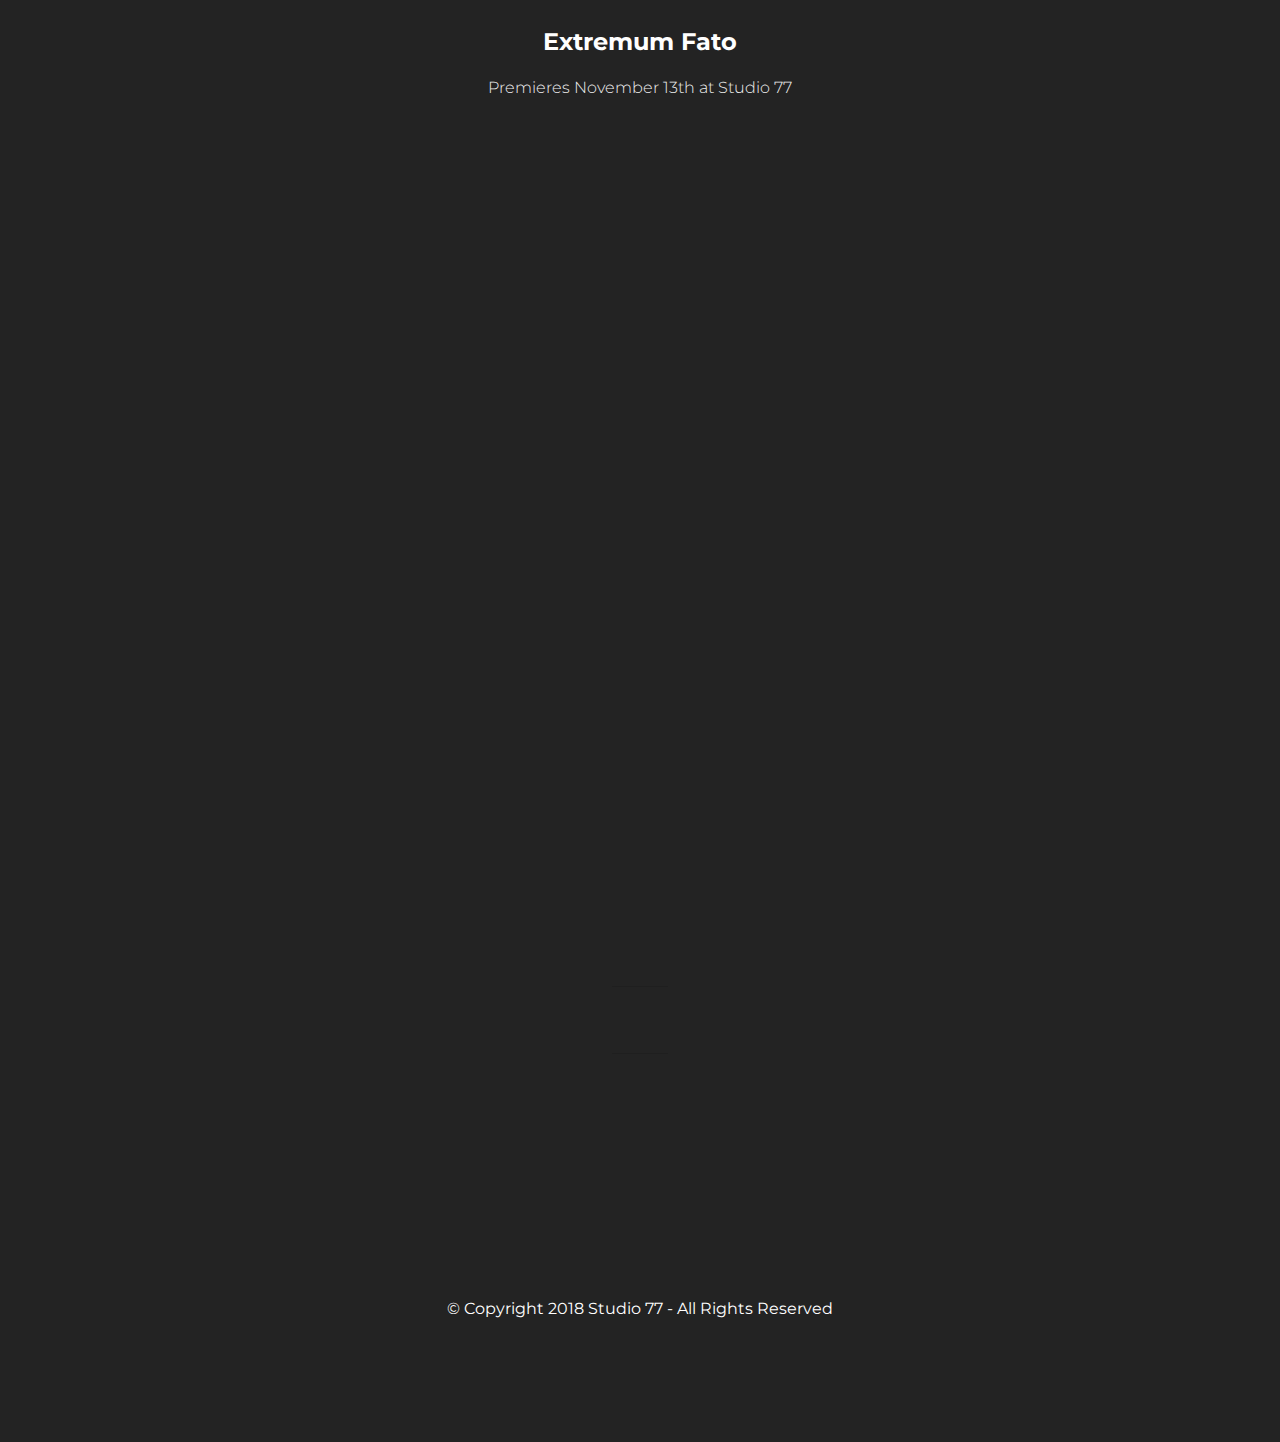
<file: index.html>
<!DOCTYPE html>
<html >
<head>
  <!-- Site made with Mobirise Website Builder v4.8.7, https://mobirise.com -->
  <meta charset="UTF-8">
  <meta http-equiv="X-UA-Compatible" content="IE=edge">
  <meta name="generator" content="Mobirise v4.8.7, mobirise.com">
  <meta name="viewport" content="width=device-width, initial-scale=1, minimum-scale=1">
  <link rel="shortcut icon" href="assets/images/s77-128x124.png" type="image/x-icon">
  <meta name="description" content="">
  <title>Extremum Fato - a film by .k. - preview</title>
  <link rel="stylesheet" href="assets/tether/tether.min.css">
  <link rel="stylesheet" href="assets/bootstrap/css/bootstrap.min.css">
  <link rel="stylesheet" href="assets/bootstrap/css/bootstrap-grid.min.css">
  <link rel="stylesheet" href="assets/bootstrap/css/bootstrap-reboot.min.css">
  <link rel="stylesheet" href="assets/theme/css/style.css">
  <link rel="stylesheet" href="assets/mobirise/css/mbr-additional.css" type="text/css">
  
  
  
</head>
<body>
  <section class="mbr-section content4 cid-r94klIFh9f" id="content4-1">

    

    <div class="container">
        <div class="media-container-row">
            <div class="title col-12 col-md-8">
                <h2 class="align-center pb-3 mbr-fonts-style display-2"><strong>Extremum Fato</strong></h2>
                <h3 class="mbr-section-subtitle align-center mbr-light mbr-fonts-style display-5">Premieres November 13th at Studio 77</h3>
                
            </div>
        </div>
    </div>
</section>

<section class="engine"><a href="https://mobirise.info/d">web maker</a></section><section class="cid-r94kc0fHoM" id="video2-0">

    
    
    <figure class="mbr-figure align-center container">
        <div class="video-block" style="width: 100%;">
            <div><iframe class="mbr-embedded-video" src="https://player.vimeo.com/video/300111207?autoplay=1&amp;loop=1" width="1280" height="720" frameborder="0" allowfullscreen></iframe></div>
        </div>
    </figure>
</section>

<section class="mbr-section article content10 cid-r94zWZcSL7" id="content10-4">
    
     

    <div class="container">
        <div class="inner-container" style="width: 50%;">
            <hr class="line" style="width: 10%;">
            <div class="section-text align-center mbr-white mbr-fonts-style display-5"></div>
            <hr class="line" style="width: 10%;">
        </div>
    </div>
</section>

<section once="" class="cid-r94yewNkSy" id="footer6-3">

    

    

    <div class="container">
        <div class="media-container-row align-center mbr-white">
            <div class="col-12">
                <p class="mbr-text mb-0 mbr-fonts-style display-7">
                    © Copyright 2018 Studio 77 - All Rights Reserved
                </p>
            </div>
        </div>
    </div>
</section>


  <script src="assets/web/assets/jquery/jquery.min.js"></script>
  <script src="assets/popper/popper.min.js"></script>
  <script src="assets/tether/tether.min.js"></script>
  <script src="assets/bootstrap/js/bootstrap.min.js"></script>
  <script src="assets/smoothscroll/smooth-scroll.js"></script>
  <script src="assets/theme/js/script.js"></script>
  
  
</body>
</html>
</file>
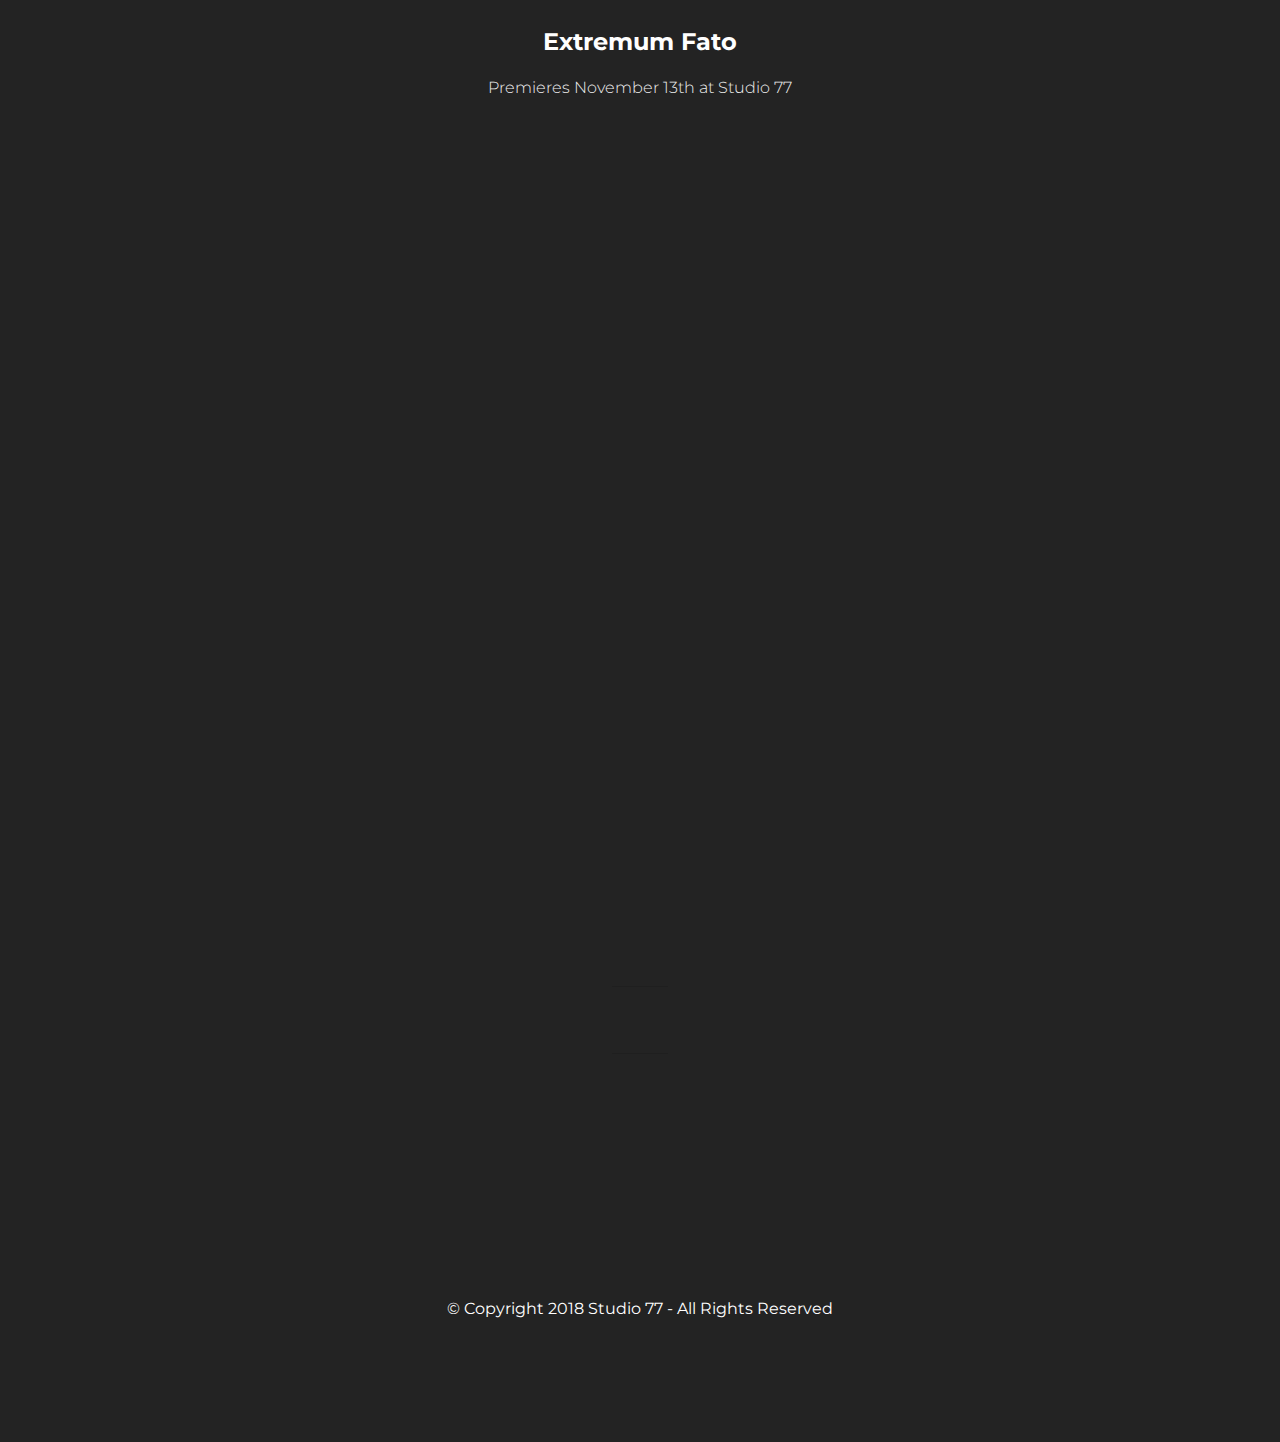
<file: extremumfato.html>
<!DOCTYPE html>
<html >
<head>
  <!-- Site made with Mobirise Website Builder v4.8.7, https://mobirise.com -->
  <meta charset="UTF-8">
  <meta http-equiv="X-UA-Compatible" content="IE=edge">
  <meta name="generator" content="Mobirise v4.8.7, mobirise.com">
  <meta name="viewport" content="width=device-width, initial-scale=1, minimum-scale=1">
  <link rel="shortcut icon" href="assets/images/s77-128x124.png" type="image/x-icon">
  <meta name="description" content="">
  <title>Extremum Fato - a film by .k. - preview</title>
  <link rel="stylesheet" href="assets/tether/tether.min.css">
  <link rel="stylesheet" href="assets/bootstrap/css/bootstrap.min.css">
  <link rel="stylesheet" href="assets/bootstrap/css/bootstrap-grid.min.css">
  <link rel="stylesheet" href="assets/bootstrap/css/bootstrap-reboot.min.css">
  <link rel="stylesheet" href="assets/theme/css/style.css">
  <link rel="stylesheet" href="assets/mobirise/css/mbr-additional.css" type="text/css">
  
  
  
</head>
<body>
  <section class="mbr-section content4 cid-r94klIFh9f" id="content4-1">

    

    <div class="container">
        <div class="media-container-row">
            <div class="title col-12 col-md-8">
                <h2 class="align-center pb-3 mbr-fonts-style display-2"><strong>Extremum Fato</strong></h2>
                <h3 class="mbr-section-subtitle align-center mbr-light mbr-fonts-style display-5">Premieres November 13th at Studio 77</h3>
                
            </div>
        </div>
    </div>
</section>

<section class="engine"><a href="https://mobirise.info/f">easy web creator</a></section><section class="cid-r94kc0fHoM" id="video2-0">

    
    
    <figure class="mbr-figure align-center container">
        <div class="video-block" style="width: 100%;">
            <div><iframe class="mbr-embedded-video" src="https://player.vimeo.com/video/300111207?autoplay=1&amp;loop=1" width="1280" height="720" frameborder="0" allowfullscreen></iframe></div>
        </div>
    </figure>
</section>

<section class="mbr-section article content10 cid-r94zWZcSL7" id="content10-4">
    
     

    <div class="container">
        <div class="inner-container" style="width: 50%;">
            <hr class="line" style="width: 10%;">
            <div class="section-text align-center mbr-white mbr-fonts-style display-5"></div>
            <hr class="line" style="width: 10%;">
        </div>
    </div>
</section>

<section once="" class="cid-r94yewNkSy" id="footer6-3">

    

    

    <div class="container">
        <div class="media-container-row align-center mbr-white">
            <div class="col-12">
                <p class="mbr-text mb-0 mbr-fonts-style display-7">
                    © Copyright 2018 Studio 77 - All Rights Reserved
                </p>
            </div>
        </div>
    </div>
</section>


  <script src="assets/web/assets/jquery/jquery.min.js"></script>
  <script src="assets/popper/popper.min.js"></script>
  <script src="assets/tether/tether.min.js"></script>
  <script src="assets/bootstrap/js/bootstrap.min.js"></script>
  <script src="assets/smoothscroll/smooth-scroll.js"></script>
  <script src="assets/theme/js/script.js"></script>
  
  
</body>
</html>
</file>
<file: assets/theme/css/style.css>
/*!
 * Mobirise v4 theme (https://mobirise.com/)
 * Copyright 2017 Mobirise
 */
section {
  background-color: #eeeeee; }

section,
.container,
.container-fluid {
  position: relative;
  word-wrap: break-word; }

a.mbr-iconfont:hover {
  text-decoration: none; }

.article .lead p, .article .lead ul, .article .lead ol, .article .lead pre, .article .lead blockquote {
  margin-bottom: 0; }

a {
  font-style: normal;
  font-weight: 400;
  cursor: pointer; }
  a, a:hover {
    text-decoration: none; }

figure {
  margin-bottom: 0; }

body {
  color: #232323; }

h1, h2, h3, h4, h5, h6,
.h1, .h2, .h3, .h4, .h5, .h6,
.display-1, .display-2, .display-3, .display-4 {
  line-height: 1;
  word-break: break-word;
  word-wrap: break-word; }

b, strong {
  font-weight: bold; }

blockquote {
  padding: 10px 0 10px 20px;
  position: relative;
  border-left: 2px solid;
  border-color: #ff3366; }

input:-webkit-autofill, input:-webkit-autofill:hover, input:-webkit-autofill:focus, input:-webkit-autofill:active {
  transition-delay: 9999s;
  transition-property: background-color, color; }

textarea[type="hidden"] {
  display: none; }

body {
  position: relative; }

section {
  background-position: 50% 50%;
  background-repeat: no-repeat;
  background-size: cover; }
  section .mbr-background-video,
  section .mbr-background-video-preview {
    position: absolute;
    bottom: 0;
    left: 0;
    right: 0;
    top: 0; }

.hidden {
  visibility: hidden; }

.mbr-z-index20 {
  z-index: 20; }

/*! Base colors */
.mbr-white {
  color: #ffffff; }

.mbr-black {
  color: #000000; }

.mbr-bg-white {
  background-color: #ffffff; }

.mbr-bg-black {
  background-color: #000000; }

/*! Text-aligns */
.align-left {
  text-align: left; }

.align-center {
  text-align: center; }

.align-right {
  text-align: right; }

@media (max-width: 767px) {
  .align-left, .align-center, .align-right, .mbr-section-btn, .mbr-section-title {
    text-align: center; } }
/*! Font-weight  */
.mbr-light {
  font-weight: 300; }

.mbr-regular {
  font-weight: 400; }

.mbr-semibold {
  font-weight: 500; }

.mbr-bold {
  font-weight: 700; }

/*! Media  */
.media-size-item {
  -webkit-flex: 1 1 auto;
  -moz-flex: 1 1 auto;
  -ms-flex: 1 1 auto;
  -o-flex: 1 1 auto;
  flex: 1 1 auto; }

.media-content {
  -webkit-flex-basis: 100%;
  flex-basis: 100%; }

.media-container-row {
  display: -ms-flexbox;
  display: -webkit-flex;
  display: flex;
  -webkit-flex-direction: row;
  -ms-flex-direction: row;
  flex-direction: row;
  -webkit-flex-wrap: wrap;
  -ms-flex-wrap: wrap;
  flex-wrap: wrap;
  -webkit-justify-content: center;
  -ms-flex-pack: center;
  justify-content: center;
  -webkit-align-content: center;
  -ms-flex-line-pack: center;
  align-content: center;
  -webkit-align-items: start;
  -ms-flex-align: start;
  align-items: start; }
  .media-container-row .media-size-item {
    width: 400px; }

.media-container-column {
  display: -ms-flexbox;
  display: -webkit-flex;
  display: flex;
  -webkit-flex-direction: column;
  -ms-flex-direction: column;
  flex-direction: column;
  -webkit-flex-wrap: wrap;
  -ms-flex-wrap: wrap;
  flex-wrap: wrap;
  -webkit-justify-content: center;
  -ms-flex-pack: center;
  justify-content: center;
  -webkit-align-content: center;
  -ms-flex-line-pack: center;
  align-content: center;
  -webkit-align-items: stretch;
  -ms-flex-align: stretch;
  align-items: stretch; }
  .media-container-column > * {
    width: 100%; }

@media (min-width: 992px) {
  .media-container-row {
    -webkit-flex-wrap: nowrap;
    -ms-flex-wrap: nowrap;
    flex-wrap: nowrap; } }
figure {
  overflow: hidden; }

figure[mbr-media-size] {
  transition: width 0.1s; }

.mbr-figure img, .mbr-figure iframe {
  display: block;
  width: 100%; }

.card {
  background-color: transparent;
  border: none; }

.card-img {
  text-align: center;
  flex-shrink: 0;
  -webkit-flex-shrink: 0; }

.media {
  max-width: 100%;
  margin: 0 auto; }

.mbr-figure {
  -ms-flex-item-align: center;
  -ms-grid-row-align: center;
  -webkit-align-self: center;
  align-self: center; }

.media-container > div {
  max-width: 100%; }

.mbr-figure img, .card-img img {
  width: 100%; }

@media (max-width: 991px) {
  .media-size-item {
    width: auto !important; }

  .media {
    width: auto; }

  .mbr-figure {
    width: 100% !important; } }
/*! Buttons */
.mbr-section-btn {
  margin-left: -.25rem;
  margin-right: -.25rem;
  font-size: 0; }

nav .mbr-section-btn {
  margin-left: 0rem;
  margin-right: 0rem; }

/*! Btn icon margin */
.btn .mbr-iconfont, .btn.btn-sm .mbr-iconfont {
  cursor: pointer;
  margin-right: 0.5rem; }

.btn.btn-md .mbr-iconfont, .btn.btn-md .mbr-iconfont {
  margin-right: 0.8rem; }

.mbr-regular {
  font-weight: 400; }

.mbr-semibold {
  font-weight: 500; }

.mbr-bold {
  font-weight: 700; }

[type="submit"] {
  -webkit-appearance: none; }

/*! Full-screen */
.mbr-fullscreen .mbr-overlay {
  min-height: 100vh; }

.mbr-fullscreen {
  display: flex;
  display: -webkit-flex;
  display: -moz-flex;
  display: -ms-flex;
  display: -o-flex;
  align-items: center;
  -webkit-align-items: center;
  min-height: 100vh;
  padding-top: 3rem;
  padding-bottom: 3rem; }

/*! Map */
.map {
  height: 25rem;
  position: relative; }
  .map iframe {
    width: 100%;
    height: 100%; }

/* Form */
.form-asterisk {
  font-family: initial;
  position: absolute;
  top: -2px;
  font-weight: normal; }

/*! Scroll to top arrow */
.mbr-arrow-up {
  bottom: 25px;
  right: 90px;
  position: fixed;
  text-align: right;
  z-index: 5000;
  color: #ffffff;
  font-size: 32px;
  transform: rotate(180deg);
  -webkit-transform: rotate(180deg); }

.mbr-arrow-up a {
  background: rgba(0, 0, 0, 0.2);
  border-radius: 3px;
  color: #fff;
  display: inline-block;
  height: 60px;
  width: 60px;
  outline-style: none !important;
  position: relative;
  text-decoration: none;
  transition: all .3s ease-in-out;
  cursor: pointer;
  text-align: center; }
  .mbr-arrow-up a:hover {
    background-color: rgba(0, 0, 0, 0.4); }
  .mbr-arrow-up a i {
    line-height: 60px; }

.mbr-arrow-up-icon {
  display: block;
  color: #fff; }

.mbr-arrow-up-icon::before {
  content: "\203a";
  display: inline-block;
  font-family: serif;
  font-size: 32px;
  line-height: 1;
  font-style: normal;
  position: relative;
  top: 6px;
  left: -4px;
  -webkit-transform: rotate(-90deg);
  transform: rotate(-90deg); }

/*! Arrow Down */
.mbr-arrow {
  position: absolute;
  bottom: 45px;
  left: 50%;
  width: 60px;
  height: 60px;
  cursor: pointer;
  background-color: rgba(80, 80, 80, 0.5);
  border-radius: 50%;
  -webkit-transform: translateX(-50%);
  transform: translateX(-50%); }
  .mbr-arrow > a {
    display: inline-block;
    text-decoration: none;
    outline-style: none;
    -webkit-animation: arrowdown 1.7s ease-in-out infinite;
    animation: arrowdown 1.7s ease-in-out infinite; }
    .mbr-arrow > a > i {
      position: absolute;
      top: -2px;
      left: 15px;
      font-size: 2rem; }

@keyframes arrowdown {
  0% {
    transform: translateY(0px);
    -webkit-transform: translateY(0px); }
  50% {
    transform: translateY(-5px);
    -webkit-transform: translateY(-5px); }
  100% {
    transform: translateY(0px);
    -webkit-transform: translateY(0px); } }
@-webkit-keyframes arrowdown {
  0% {
    transform: translateY(0px);
    -webkit-transform: translateY(0px); }
  50% {
    transform: translateY(-5px);
    -webkit-transform: translateY(-5px); }
  100% {
    transform: translateY(0px);
    -webkit-transform: translateY(0px); } }
@media (max-width: 500px) {
  .mbr-arrow-up {
    left: 50%;
    right: auto;
    transform: translateX(-50%) rotate(180deg);
    -webkit-transform: translateX(-50%) rotate(180deg); } }
/*Gradients animation*/
@keyframes gradient-animation {
  from {
    background-position: 0% 100%;
    animation-timing-function: ease-in-out; }
  to {
    background-position: 100% 0%;
    animation-timing-function: ease-in-out; } }
@-webkit-keyframes gradient-animation {
  from {
    background-position: 0% 100%;
    animation-timing-function: ease-in-out; }
  to {
    background-position: 100% 0%;
    animation-timing-function: ease-in-out; } }
.bg-gradient {
  background-size: 200% 200%;
  animation: gradient-animation 5s infinite alternate;
  -webkit-animation: gradient-animation 5s infinite alternate; }

.menu .navbar-brand {
  display: -webkit-flex; }
  .menu .navbar-brand span {
    display: flex;
    display: -webkit-flex; }
  .menu .navbar-brand .navbar-caption-wrap {
    display: -webkit-flex; }
  .menu .navbar-brand .navbar-logo img {
    display: -webkit-flex; }
@media (min-width: 768px) and (max-width: 991px) {
  .menu .navbar-toggleable-sm .navbar-nav {
    display: -webkit-box;
    display: -webkit-flex;
    display: -ms-flexbox; } }
@media (min-width: 992px) {
  .menu .navbar-nav.nav-dropdown {
    display: -webkit-flex; }
  .menu .navbar-toggleable-sm .navbar-collapse {
    display: -webkit-flex !important; } }
@media (max-width: 767px) {
  .menu .navbar-collapse {
    overflow-y: auto;
    max-height: 80vh; }
  .menu .dropdown-menu {
    max-height: 60vh;
    overflow-y: auto; } }

.navbar {
  display: -webkit-flex;
  -webkit-flex-wrap: wrap;
  -webkit-align-items: center;
  -webkit-justify-content: space-between; }

.navbar-collapse {
  -webkit-flex-basis: 100%;
  -webkit-flex-grow: 1;
  -webkit-align-items: center; }

.nav-dropdown .link {
  padding: .667em 1.667em !important;
  margin: 0 !important; }

.nav {
  display: -webkit-flex;
  -webkit-flex-wrap: wrap; }

.row {
  display: -webkit-flex;
  -webkit-flex-wrap: wrap; }

.justify-content-center {
  -webkit-justify-content: center; }

.form-inline {
  display: -webkit-flex;
  -webkit-flex-flow: row wrap;
  -webkit-align-items: center; }

.card-wrapper {
  flex: 1;
  -webkit-flex: 1; }

.carousel-control {
  z-index: 10;
  display: -webkit-flex;
  -webkit-align-items: center;
  -webkit-justify-content: center; }

.carousel-controls {
  display: -webkit-flex; }

.media {
  display: -webkit-flex; }

/*# sourceMappingURL=style.css.map */
.engine {
	position: absolute;
	text-indent: -2400px;
	text-align: center;
	padding: 0;
	top: 0;
	left: -2400px;
}
</file>
<file: assets/mobirise/css/mbr-additional.css>
@import url(https://fonts.googleapis.com/css?family=Rubik:300,300i,400,400i,500,500i,700,700i,900,900i);
@import url(https://fonts.googleapis.com/css?family=Montserrat:100,100i,200,200i,300,300i,400,400i,500,500i,600,600i,700,700i,800,800i,900,900i);





body {
  font-style: normal;
  line-height: 1.5;
}
.mbr-section-title {
  font-style: normal;
  line-height: 1.2;
}
.mbr-section-subtitle {
  line-height: 1.3;
}
.mbr-text {
  font-style: normal;
  line-height: 1.6;
}
.display-1 {
  font-family: 'Rubik', sans-serif;
  font-size: 4.25rem;
}
.display-1 > .mbr-iconfont {
  font-size: 6.8rem;
}
.display-2 {
  font-family: 'Montserrat', sans-serif;
  font-size: 1.5rem;
}
.display-2 > .mbr-iconfont {
  font-size: 2.4rem;
}
.display-4 {
  font-family: 'Rubik', sans-serif;
  font-size: 1rem;
}
.display-4 > .mbr-iconfont {
  font-size: 1.6rem;
}
.display-5 {
  font-family: 'Montserrat', sans-serif;
  font-size: 1rem;
}
.display-5 > .mbr-iconfont {
  font-size: 1.6rem;
}
.display-7 {
  font-family: 'Montserrat', sans-serif;
  font-size: 1rem;
}
.display-7 > .mbr-iconfont {
  font-size: 1.6rem;
}
/* ---- Fluid typography for mobile devices ---- */
/* 1.4 - font scale ratio ( bootstrap == 1.42857 ) */
/* 100vw - current viewport width */
/* (48 - 20)  48 == 48rem == 768px, 20 == 20rem == 320px(minimal supported viewport) */
/* 0.65 - min scale variable, may vary */
@media (max-width: 768px) {
  .display-1 {
    font-size: 3.4rem;
    font-size: calc( 2.1374999999999997rem + (4.25 - 2.1374999999999997) * ((100vw - 20rem) / (48 - 20)));
    line-height: calc( 1.4 * (2.1374999999999997rem + (4.25 - 2.1374999999999997) * ((100vw - 20rem) / (48 - 20))));
  }
  .display-2 {
    font-size: 1.2rem;
    font-size: calc( 1.175rem + (1.5 - 1.175) * ((100vw - 20rem) / (48 - 20)));
    line-height: calc( 1.4 * (1.175rem + (1.5 - 1.175) * ((100vw - 20rem) / (48 - 20))));
  }
  .display-4 {
    font-size: 0.8rem;
    font-size: calc( 1rem + (1 - 1) * ((100vw - 20rem) / (48 - 20)));
    line-height: calc( 1.4 * (1rem + (1 - 1) * ((100vw - 20rem) / (48 - 20))));
  }
  .display-5 {
    font-size: 0.8rem;
    font-size: calc( 1rem + (1 - 1) * ((100vw - 20rem) / (48 - 20)));
    line-height: calc( 1.4 * (1rem + (1 - 1) * ((100vw - 20rem) / (48 - 20))));
  }
}
/* Buttons */
.btn {
  font-weight: 500;
  border-width: 2px;
  font-style: normal;
  letter-spacing: 1px;
  margin: .4rem .8rem;
  white-space: normal;
  -webkit-transition: all 0.3s ease-in-out;
  -moz-transition: all 0.3s ease-in-out;
  transition: all 0.3s ease-in-out;
  display: inline-flex;
  align-items: center;
  justify-content: center;
  word-break: break-word;
  -webkit-align-items: center;
  -webkit-justify-content: center;
  display: -webkit-inline-flex;
  padding: 1rem 3rem;
  border-radius: 3px;
}
.btn-sm {
  font-weight: 500;
  letter-spacing: 1px;
  -webkit-transition: all 0.3s ease-in-out;
  -moz-transition: all 0.3s ease-in-out;
  transition: all 0.3s ease-in-out;
  padding: 0.6rem 1.5rem;
  border-radius: 3px;
}
.btn-md {
  font-weight: 500;
  letter-spacing: 1px;
  margin: .4rem .8rem !important;
  -webkit-transition: all 0.3s ease-in-out;
  -moz-transition: all 0.3s ease-in-out;
  transition: all 0.3s ease-in-out;
  padding: 1rem 3rem;
  border-radius: 3px;
}
.btn-lg {
  font-weight: 500;
  letter-spacing: 1px;
  margin: .4rem .8rem !important;
  -webkit-transition: all 0.3s ease-in-out;
  -moz-transition: all 0.3s ease-in-out;
  transition: all 0.3s ease-in-out;
  padding: 1.2rem 3.2rem;
  border-radius: 3px;
}
.bg-primary {
  background-color: #149dcc !important;
}
.bg-success {
  background-color: #f7ed4a !important;
}
.bg-info {
  background-color: #82786e !important;
}
.bg-warning {
  background-color: #879a9f !important;
}
.bg-danger {
  background-color: #b1a374 !important;
}
.btn-primary,
.btn-primary:active {
  background-color: #149dcc !important;
  border-color: #149dcc !important;
  color: #ffffff !important;
}
.btn-primary:hover,
.btn-primary:focus,
.btn-primary.focus,
.btn-primary.active {
  color: #ffffff !important;
  background-color: #0d6786 !important;
  border-color: #0d6786 !important;
}
.btn-primary.disabled,
.btn-primary:disabled {
  color: #ffffff !important;
  background-color: #0d6786 !important;
  border-color: #0d6786 !important;
}
.btn-secondary,
.btn-secondary:active {
  background-color: #ff3366 !important;
  border-color: #ff3366 !important;
  color: #ffffff !important;
}
.btn-secondary:hover,
.btn-secondary:focus,
.btn-secondary.focus,
.btn-secondary.active {
  color: #ffffff !important;
  background-color: #e50039 !important;
  border-color: #e50039 !important;
}
.btn-secondary.disabled,
.btn-secondary:disabled {
  color: #ffffff !important;
  background-color: #e50039 !important;
  border-color: #e50039 !important;
}
.btn-info,
.btn-info:active {
  background-color: #82786e !important;
  border-color: #82786e !important;
  color: #ffffff !important;
}
.btn-info:hover,
.btn-info:focus,
.btn-info.focus,
.btn-info.active {
  color: #ffffff !important;
  background-color: #59524b !important;
  border-color: #59524b !important;
}
.btn-info.disabled,
.btn-info:disabled {
  color: #ffffff !important;
  background-color: #59524b !important;
  border-color: #59524b !important;
}
.btn-success,
.btn-success:active {
  background-color: #f7ed4a !important;
  border-color: #f7ed4a !important;
  color: #3f3c03 !important;
}
.btn-success:hover,
.btn-success:focus,
.btn-success.focus,
.btn-success.active {
  color: #3f3c03 !important;
  background-color: #eadd0a !important;
  border-color: #eadd0a !important;
}
.btn-success.disabled,
.btn-success:disabled {
  color: #3f3c03 !important;
  background-color: #eadd0a !important;
  border-color: #eadd0a !important;
}
.btn-warning,
.btn-warning:active {
  background-color: #879a9f !important;
  border-color: #879a9f !important;
  color: #ffffff !important;
}
.btn-warning:hover,
.btn-warning:focus,
.btn-warning.focus,
.btn-warning.active {
  color: #ffffff !important;
  background-color: #617479 !important;
  border-color: #617479 !important;
}
.btn-warning.disabled,
.btn-warning:disabled {
  color: #ffffff !important;
  background-color: #617479 !important;
  border-color: #617479 !important;
}
.btn-danger,
.btn-danger:active {
  background-color: #b1a374 !important;
  border-color: #b1a374 !important;
  color: #ffffff !important;
}
.btn-danger:hover,
.btn-danger:focus,
.btn-danger.focus,
.btn-danger.active {
  color: #ffffff !important;
  background-color: #8b7d4e !important;
  border-color: #8b7d4e !important;
}
.btn-danger.disabled,
.btn-danger:disabled {
  color: #ffffff !important;
  background-color: #8b7d4e !important;
  border-color: #8b7d4e !important;
}
.btn-white {
  color: #333333 !important;
}
.btn-white,
.btn-white:active {
  background-color: #ffffff !important;
  border-color: #ffffff !important;
  color: #808080 !important;
}
.btn-white:hover,
.btn-white:focus,
.btn-white.focus,
.btn-white.active {
  color: #808080 !important;
  background-color: #d9d9d9 !important;
  border-color: #d9d9d9 !important;
}
.btn-white.disabled,
.btn-white:disabled {
  color: #808080 !important;
  background-color: #d9d9d9 !important;
  border-color: #d9d9d9 !important;
}
.btn-black,
.btn-black:active {
  background-color: #333333 !important;
  border-color: #333333 !important;
  color: #ffffff !important;
}
.btn-black:hover,
.btn-black:focus,
.btn-black.focus,
.btn-black.active {
  color: #ffffff !important;
  background-color: #0d0d0d !important;
  border-color: #0d0d0d !important;
}
.btn-black.disabled,
.btn-black:disabled {
  color: #ffffff !important;
  background-color: #0d0d0d !important;
  border-color: #0d0d0d !important;
}
.btn-primary-outline,
.btn-primary-outline:active {
  background: none;
  border-color: #0b566f;
  color: #0b566f;
}
.btn-primary-outline:hover,
.btn-primary-outline:focus,
.btn-primary-outline.focus,
.btn-primary-outline.active {
  color: #ffffff;
  background-color: #149dcc;
  border-color: #149dcc;
}
.btn-primary-outline.disabled,
.btn-primary-outline:disabled {
  color: #ffffff !important;
  background-color: #149dcc !important;
  border-color: #149dcc !important;
}
.btn-secondary-outline,
.btn-secondary-outline:active {
  background: none;
  border-color: #cc0033;
  color: #cc0033;
}
.btn-secondary-outline:hover,
.btn-secondary-outline:focus,
.btn-secondary-outline.focus,
.btn-secondary-outline.active {
  color: #ffffff;
  background-color: #ff3366;
  border-color: #ff3366;
}
.btn-secondary-outline.disabled,
.btn-secondary-outline:disabled {
  color: #ffffff !important;
  background-color: #ff3366 !important;
  border-color: #ff3366 !important;
}
.btn-info-outline,
.btn-info-outline:active {
  background: none;
  border-color: #4b453f;
  color: #4b453f;
}
.btn-info-outline:hover,
.btn-info-outline:focus,
.btn-info-outline.focus,
.btn-info-outline.active {
  color: #ffffff;
  background-color: #82786e;
  border-color: #82786e;
}
.btn-info-outline.disabled,
.btn-info-outline:disabled {
  color: #ffffff !important;
  background-color: #82786e !important;
  border-color: #82786e !important;
}
.btn-success-outline,
.btn-success-outline:active {
  background: none;
  border-color: #d2c609;
  color: #d2c609;
}
.btn-success-outline:hover,
.btn-success-outline:focus,
.btn-success-outline.focus,
.btn-success-outline.active {
  color: #3f3c03;
  background-color: #f7ed4a;
  border-color: #f7ed4a;
}
.btn-success-outline.disabled,
.btn-success-outline:disabled {
  color: #3f3c03 !important;
  background-color: #f7ed4a !important;
  border-color: #f7ed4a !important;
}
.btn-warning-outline,
.btn-warning-outline:active {
  background: none;
  border-color: #55666b;
  color: #55666b;
}
.btn-warning-outline:hover,
.btn-warning-outline:focus,
.btn-warning-outline.focus,
.btn-warning-outline.active {
  color: #ffffff;
  background-color: #879a9f;
  border-color: #879a9f;
}
.btn-warning-outline.disabled,
.btn-warning-outline:disabled {
  color: #ffffff !important;
  background-color: #879a9f !important;
  border-color: #879a9f !important;
}
.btn-danger-outline,
.btn-danger-outline:active {
  background: none;
  border-color: #7a6e45;
  color: #7a6e45;
}
.btn-danger-outline:hover,
.btn-danger-outline:focus,
.btn-danger-outline.focus,
.btn-danger-outline.active {
  color: #ffffff;
  background-color: #b1a374;
  border-color: #b1a374;
}
.btn-danger-outline.disabled,
.btn-danger-outline:disabled {
  color: #ffffff !important;
  background-color: #b1a374 !important;
  border-color: #b1a374 !important;
}
.btn-black-outline,
.btn-black-outline:active {
  background: none;
  border-color: #000000;
  color: #000000;
}
.btn-black-outline:hover,
.btn-black-outline:focus,
.btn-black-outline.focus,
.btn-black-outline.active {
  color: #ffffff;
  background-color: #333333;
  border-color: #333333;
}
.btn-black-outline.disabled,
.btn-black-outline:disabled {
  color: #ffffff !important;
  background-color: #333333 !important;
  border-color: #333333 !important;
}
.btn-white-outline,
.btn-white-outline:active,
.btn-white-outline.active {
  background: none;
  border-color: #ffffff;
  color: #ffffff;
}
.btn-white-outline:hover,
.btn-white-outline:focus,
.btn-white-outline.focus {
  color: #333333;
  background-color: #ffffff;
  border-color: #ffffff;
}
.text-primary {
  color: #149dcc !important;
}
.text-secondary {
  color: #ff3366 !important;
}
.text-success {
  color: #f7ed4a !important;
}
.text-info {
  color: #82786e !important;
}
.text-warning {
  color: #879a9f !important;
}
.text-danger {
  color: #b1a374 !important;
}
.text-white {
  color: #ffffff !important;
}
.text-black {
  color: #000000 !important;
}
a.text-primary:hover,
a.text-primary:focus {
  color: #0b566f !important;
}
a.text-secondary:hover,
a.text-secondary:focus {
  color: #cc0033 !important;
}
a.text-success:hover,
a.text-success:focus {
  color: #d2c609 !important;
}
a.text-info:hover,
a.text-info:focus {
  color: #4b453f !important;
}
a.text-warning:hover,
a.text-warning:focus {
  color: #55666b !important;
}
a.text-danger:hover,
a.text-danger:focus {
  color: #7a6e45 !important;
}
a.text-white:hover,
a.text-white:focus {
  color: #b3b3b3 !important;
}
a.text-black:hover,
a.text-black:focus {
  color: #4d4d4d !important;
}
.alert-success {
  background-color: #70c770;
}
.alert-info {
  background-color: #82786e;
}
.alert-warning {
  background-color: #879a9f;
}
.alert-danger {
  background-color: #b1a374;
}
.mbr-section-btn a.btn:not(.btn-form) {
  border-radius: 100px;
}
.mbr-section-btn a.btn:not(.btn-form):hover,
.mbr-section-btn a.btn:not(.btn-form):focus {
  box-shadow: none !important;
}
.mbr-section-btn a.btn:not(.btn-form):hover,
.mbr-section-btn a.btn:not(.btn-form):focus {
  box-shadow: 0 10px 40px 0 rgba(0, 0, 0, 0.2) !important;
  -webkit-box-shadow: 0 10px 40px 0 rgba(0, 0, 0, 0.2) !important;
}
.mbr-gallery-filter li a {
  border-radius: 100px !important;
}
.mbr-gallery-filter li.active .btn {
  background-color: #149dcc;
  border-color: #149dcc;
  color: #ffffff;
}
.mbr-gallery-filter li.active .btn:focus {
  box-shadow: none;
}
.nav-tabs .nav-link {
  border-radius: 100px !important;
}
.btn-form {
  border-radius: 0;
}
.btn-form:hover {
  cursor: pointer;
}
a,
a:hover {
  color: #149dcc;
}
.mbr-plan-header.bg-primary .mbr-plan-subtitle,
.mbr-plan-header.bg-primary .mbr-plan-price-desc {
  color: #b4e6f8;
}
.mbr-plan-header.bg-success .mbr-plan-subtitle,
.mbr-plan-header.bg-success .mbr-plan-price-desc {
  color: #ffffff;
}
.mbr-plan-header.bg-info .mbr-plan-subtitle,
.mbr-plan-header.bg-info .mbr-plan-price-desc {
  color: #beb8b2;
}
.mbr-plan-header.bg-warning .mbr-plan-subtitle,
.mbr-plan-header.bg-warning .mbr-plan-price-desc {
  color: #ced6d8;
}
.mbr-plan-header.bg-danger .mbr-plan-subtitle,
.mbr-plan-header.bg-danger .mbr-plan-price-desc {
  color: #dfd9c6;
}
/* Scroll to top button*/
.scrollToTop_wraper {
  display: none;
}
#scrollToTop a i:before {
  content: '';
  position: absolute;
  height: 40%;
  top: 25%;
  background: #fff;
  width: 2px;
  left: calc(50% - 1px);
}
#scrollToTop a i:after {
  content: '';
  position: absolute;
  display: block;
  border-top: 2px solid #fff;
  border-right: 2px solid #fff;
  width: 40%;
  height: 40%;
  left: 30%;
  bottom: 30%;
  transform: rotate(135deg);
  -webkit-transform: rotate(135deg);
}
/* Others*/
.note-check a[data-value=Rubik] {
  font-style: normal;
}
.mbr-arrow a {
  color: #ffffff;
}
@media (max-width: 767px) {
  .mbr-arrow {
    display: none;
  }
}
.form-control-label {
  position: relative;
  cursor: pointer;
  margin-bottom: .357em;
  padding: 0;
}
.alert {
  color: #ffffff;
  border-radius: 0;
  border: 0;
  font-size: .875rem;
  line-height: 1.5;
  margin-bottom: 1.875rem;
  padding: 1.25rem;
  position: relative;
}
.alert.alert-form::after {
  background-color: inherit;
  bottom: -7px;
  content: "";
  display: block;
  height: 14px;
  left: 50%;
  margin-left: -7px;
  position: absolute;
  transform: rotate(45deg);
  width: 14px;
  -webkit-transform: rotate(45deg);
}
.form-control {
  background-color: #f5f5f5;
  box-shadow: none;
  color: #565656;
  font-family: 'Montserrat', sans-serif;
  font-size: 1rem;
  line-height: 1.43;
  min-height: 3.5em;
  padding: 1.07em .5em;
}
.form-control > .mbr-iconfont {
  font-size: 1.6rem;
}
.form-control,
.form-control:focus {
  border: 1px solid #e8e8e8;
}
.form-active .form-control:invalid {
  border-color: red;
}
.mbr-overlay {
  background-color: #000;
  bottom: 0;
  left: 0;
  opacity: .5;
  position: absolute;
  right: 0;
  top: 0;
  z-index: 0;
}
blockquote {
  font-style: italic;
  padding: 10px 0 10px 20px;
  font-size: 1.09rem;
  position: relative;
  border-color: #149dcc;
  border-width: 3px;
}
ul,
ol,
pre,
blockquote {
  margin-bottom: 2.3125rem;
}
pre {
  background: #f4f4f4;
  padding: 10px 24px;
  white-space: pre-wrap;
}
.inactive {
  -webkit-user-select: none;
  -moz-user-select: none;
  -ms-user-select: none;
  user-select: none;
  pointer-events: none;
  -webkit-user-drag: none;
  user-drag: none;
}
.mbr-section__comments .row {
  justify-content: center;
  -webkit-justify-content: center;
}
/* Forms */
.mbr-form .btn {
  margin: .4rem 0;
}
.mbr-form .input-group-btn a.btn {
  border-radius: 100px !important;
}
.mbr-form .input-group-btn a.btn:hover {
  box-shadow: 0 10px 40px 0 rgba(0, 0, 0, 0.2);
}
.mbr-form .input-group-btn button[type="submit"] {
  border-radius: 100px !important;
  padding: 1rem 3rem;
}
.mbr-form .input-group-btn button[type="submit"]:hover {
  box-shadow: 0 10px 40px 0 rgba(0, 0, 0, 0.2);
}
.form2 .form-control {
  border-top-left-radius: 100px;
  border-bottom-left-radius: 100px;
}
.form2 .input-group-btn a.btn {
  border-top-left-radius: 0 !important;
  border-bottom-left-radius: 0 !important;
}
.form2 .input-group-btn button[type="submit"] {
  border-top-left-radius: 0 !important;
  border-bottom-left-radius: 0 !important;
}
.form3 input[type="email"] {
  border-radius: 100px !important;
}
@media (max-width: 349px) {
  .form2 input[type="email"] {
    border-radius: 100px !important;
  }
  .form2 .input-group-btn a.btn {
    border-radius: 100px !important;
  }
  .form2 .input-group-btn button[type="submit"] {
    border-radius: 100px !important;
  }
}
@media (max-width: 767px) {
  .btn {
    font-size: .75rem !important;
  }
  .btn .mbr-iconfont {
    font-size: 1rem !important;
  }
}
/* Social block */
.btn-social {
  font-size: 20px;
  border-radius: 50%;
  padding: 0;
  width: 44px;
  height: 44px;
  line-height: 44px;
  text-align: center;
  position: relative;
  border: 2px solid #c0a375;
  border-color: #149dcc;
  color: #232323;
  cursor: pointer;
}
.btn-social i {
  top: 0;
  line-height: 44px;
  width: 44px;
}
.btn-social:hover {
  color: #fff;
  background: #149dcc;
}
.btn-social + .btn {
  margin-left: .1rem;
}
/* Footer */
.mbr-footer-content li::before,
.mbr-footer .mbr-contacts li::before {
  background: #149dcc;
}
.mbr-footer-content li a:hover,
.mbr-footer .mbr-contacts li a:hover {
  color: #149dcc;
}
.footer3 input[type="email"],
.footer4 input[type="email"] {
  border-radius: 100px !important;
}
.footer3 .input-group-btn a.btn,
.footer4 .input-group-btn a.btn {
  border-radius: 100px !important;
}
.footer3 .input-group-btn button[type="submit"],
.footer4 .input-group-btn button[type="submit"] {
  border-radius: 100px !important;
}
/* Headers*/
.header13 .form-inline input[type="email"],
.header14 .form-inline input[type="email"] {
  border-radius: 100px;
}
.header13 .form-inline input[type="text"],
.header14 .form-inline input[type="text"] {
  border-radius: 100px;
}
.header13 .form-inline input[type="tel"],
.header14 .form-inline input[type="tel"] {
  border-radius: 100px;
}
.header13 .form-inline a.btn,
.header14 .form-inline a.btn {
  border-radius: 100px;
}
.header13 .form-inline button,
.header14 .form-inline button {
  border-radius: 100px !important;
}
.offset-1 {
  margin-left: 8.33333%;
}
.offset-2 {
  margin-left: 16.66667%;
}
.offset-3 {
  margin-left: 25%;
}
.offset-4 {
  margin-left: 33.33333%;
}
.offset-5 {
  margin-left: 41.66667%;
}
.offset-6 {
  margin-left: 50%;
}
.offset-7 {
  margin-left: 58.33333%;
}
.offset-8 {
  margin-left: 66.66667%;
}
.offset-9 {
  margin-left: 75%;
}
.offset-10 {
  margin-left: 83.33333%;
}
.offset-11 {
  margin-left: 91.66667%;
}
@media (min-width: 576px) {
  .offset-sm-0 {
    margin-left: 0%;
  }
  .offset-sm-1 {
    margin-left: 8.33333%;
  }
  .offset-sm-2 {
    margin-left: 16.66667%;
  }
  .offset-sm-3 {
    margin-left: 25%;
  }
  .offset-sm-4 {
    margin-left: 33.33333%;
  }
  .offset-sm-5 {
    margin-left: 41.66667%;
  }
  .offset-sm-6 {
    margin-left: 50%;
  }
  .offset-sm-7 {
    margin-left: 58.33333%;
  }
  .offset-sm-8 {
    margin-left: 66.66667%;
  }
  .offset-sm-9 {
    margin-left: 75%;
  }
  .offset-sm-10 {
    margin-left: 83.33333%;
  }
  .offset-sm-11 {
    margin-left: 91.66667%;
  }
}
@media (min-width: 768px) {
  .offset-md-0 {
    margin-left: 0%;
  }
  .offset-md-1 {
    margin-left: 8.33333%;
  }
  .offset-md-2 {
    margin-left: 16.66667%;
  }
  .offset-md-3 {
    margin-left: 25%;
  }
  .offset-md-4 {
    margin-left: 33.33333%;
  }
  .offset-md-5 {
    margin-left: 41.66667%;
  }
  .offset-md-6 {
    margin-left: 50%;
  }
  .offset-md-7 {
    margin-left: 58.33333%;
  }
  .offset-md-8 {
    margin-left: 66.66667%;
  }
  .offset-md-9 {
    margin-left: 75%;
  }
  .offset-md-10 {
    margin-left: 83.33333%;
  }
  .offset-md-11 {
    margin-left: 91.66667%;
  }
}
@media (min-width: 992px) {
  .offset-lg-0 {
    margin-left: 0%;
  }
  .offset-lg-1 {
    margin-left: 8.33333%;
  }
  .offset-lg-2 {
    margin-left: 16.66667%;
  }
  .offset-lg-3 {
    margin-left: 25%;
  }
  .offset-lg-4 {
    margin-left: 33.33333%;
  }
  .offset-lg-5 {
    margin-left: 41.66667%;
  }
  .offset-lg-6 {
    margin-left: 50%;
  }
  .offset-lg-7 {
    margin-left: 58.33333%;
  }
  .offset-lg-8 {
    margin-left: 66.66667%;
  }
  .offset-lg-9 {
    margin-left: 75%;
  }
  .offset-lg-10 {
    margin-left: 83.33333%;
  }
  .offset-lg-11 {
    margin-left: 91.66667%;
  }
}
@media (min-width: 1200px) {
  .offset-xl-0 {
    margin-left: 0%;
  }
  .offset-xl-1 {
    margin-left: 8.33333%;
  }
  .offset-xl-2 {
    margin-left: 16.66667%;
  }
  .offset-xl-3 {
    margin-left: 25%;
  }
  .offset-xl-4 {
    margin-left: 33.33333%;
  }
  .offset-xl-5 {
    margin-left: 41.66667%;
  }
  .offset-xl-6 {
    margin-left: 50%;
  }
  .offset-xl-7 {
    margin-left: 58.33333%;
  }
  .offset-xl-8 {
    margin-left: 66.66667%;
  }
  .offset-xl-9 {
    margin-left: 75%;
  }
  .offset-xl-10 {
    margin-left: 83.33333%;
  }
  .offset-xl-11 {
    margin-left: 91.66667%;
  }
}
.navbar-toggler {
  -webkit-align-self: flex-start;
  -ms-flex-item-align: start;
  align-self: flex-start;
  padding: 0.25rem 0.75rem;
  font-size: 1.25rem;
  line-height: 1;
  background: transparent;
  border: 1px solid transparent;
  -webkit-border-radius: 0.25rem;
  border-radius: 0.25rem;
}
.navbar-toggler:focus,
.navbar-toggler:hover {
  text-decoration: none;
}
.navbar-toggler-icon {
  display: inline-block;
  width: 1.5em;
  height: 1.5em;
  vertical-align: middle;
  content: "";
  background: no-repeat center center;
  -webkit-background-size: 100% 100%;
  -o-background-size: 100% 100%;
  background-size: 100% 100%;
}
.navbar-toggler-left {
  position: absolute;
  left: 1rem;
}
.navbar-toggler-right {
  position: absolute;
  right: 1rem;
}
@media (max-width: 575px) {
  .navbar-toggleable .navbar-nav .dropdown-menu {
    position: static;
    float: none;
  }
  .navbar-toggleable > .container {
    padding-right: 0;
    padding-left: 0;
  }
}
@media (min-width: 576px) {
  .navbar-toggleable {
    -webkit-box-orient: horizontal;
    -webkit-box-direction: normal;
    -webkit-flex-direction: row;
    -ms-flex-direction: row;
    flex-direction: row;
    -webkit-flex-wrap: nowrap;
    -ms-flex-wrap: nowrap;
    flex-wrap: nowrap;
    -webkit-box-align: center;
    -webkit-align-items: center;
    -ms-flex-align: center;
    align-items: center;
  }
  .navbar-toggleable .navbar-nav {
    -webkit-box-orient: horizontal;
    -webkit-box-direction: normal;
    -webkit-flex-direction: row;
    -ms-flex-direction: row;
    flex-direction: row;
  }
  .navbar-toggleable .navbar-nav .nav-link {
    padding-right: .5rem;
    padding-left: .5rem;
  }
  .navbar-toggleable > .container {
    display: -webkit-box;
    display: -webkit-flex;
    display: -ms-flexbox;
    display: flex;
    -webkit-flex-wrap: nowrap;
    -ms-flex-wrap: nowrap;
    flex-wrap: nowrap;
    -webkit-box-align: center;
    -webkit-align-items: center;
    -ms-flex-align: center;
    align-items: center;
  }
  .navbar-toggleable .navbar-collapse {
    display: -webkit-box !important;
    display: -webkit-flex !important;
    display: -ms-flexbox !important;
    display: flex !important;
    width: 100%;
  }
  .navbar-toggleable .navbar-toggler {
    display: none;
  }
}
@media (max-width: 767px) {
  .navbar-toggleable-sm .navbar-nav .dropdown-menu {
    position: static;
    float: none;
  }
  .navbar-toggleable-sm > .container {
    padding-right: 0;
    padding-left: 0;
  }
}
@media (min-width: 768px) {
  .navbar-toggleable-sm {
    -webkit-box-orient: horizontal;
    -webkit-box-direction: normal;
    -webkit-flex-direction: row;
    -ms-flex-direction: row;
    flex-direction: row;
    -webkit-flex-wrap: nowrap;
    -ms-flex-wrap: nowrap;
    flex-wrap: nowrap;
    -webkit-box-align: center;
    -webkit-align-items: center;
    -ms-flex-align: center;
    align-items: center;
  }
  .navbar-toggleable-sm .navbar-nav {
    -webkit-box-orient: horizontal;
    -webkit-box-direction: normal;
    -webkit-flex-direction: row;
    -ms-flex-direction: row;
    flex-direction: row;
  }
  .navbar-toggleable-sm .navbar-nav .nav-link {
    padding-right: .5rem;
    padding-left: .5rem;
  }
  .navbar-toggleable-sm > .container {
    display: -webkit-box;
    display: -webkit-flex;
    display: -ms-flexbox;
    display: flex;
    -webkit-flex-wrap: nowrap;
    -ms-flex-wrap: nowrap;
    flex-wrap: nowrap;
    -webkit-box-align: center;
    -webkit-align-items: center;
    -ms-flex-align: center;
    align-items: center;
  }
  .navbar-toggleable-sm .navbar-collapse {
    display: none;
    width: 100%;
  }
  .navbar-toggleable-sm .navbar-toggler {
    display: none;
  }
}
@media (max-width: 991px) {
  .navbar-toggleable-md .navbar-nav .dropdown-menu {
    position: static;
    float: none;
  }
  .navbar-toggleable-md > .container {
    padding-right: 0;
    padding-left: 0;
  }
}
@media (min-width: 992px) {
  .navbar-toggleable-md {
    -webkit-box-orient: horizontal;
    -webkit-box-direction: normal;
    -webkit-flex-direction: row;
    -ms-flex-direction: row;
    flex-direction: row;
    -webkit-flex-wrap: nowrap;
    -ms-flex-wrap: nowrap;
    flex-wrap: nowrap;
    -webkit-box-align: center;
    -webkit-align-items: center;
    -ms-flex-align: center;
    align-items: center;
  }
  .navbar-toggleable-md .navbar-nav {
    -webkit-box-orient: horizontal;
    -webkit-box-direction: normal;
    -webkit-flex-direction: row;
    -ms-flex-direction: row;
    flex-direction: row;
  }
  .navbar-toggleable-md .navbar-nav .nav-link {
    padding-right: .5rem;
    padding-left: .5rem;
  }
  .navbar-toggleable-md > .container {
    display: -webkit-box;
    display: -webkit-flex;
    display: -ms-flexbox;
    display: flex;
    -webkit-flex-wrap: nowrap;
    -ms-flex-wrap: nowrap;
    flex-wrap: nowrap;
    -webkit-box-align: center;
    -webkit-align-items: center;
    -ms-flex-align: center;
    align-items: center;
  }
  .navbar-toggleable-md .navbar-collapse {
    display: -webkit-box !important;
    display: -webkit-flex !important;
    display: -ms-flexbox !important;
    display: flex !important;
    width: 100%;
  }
  .navbar-toggleable-md .navbar-toggler {
    display: none;
  }
}
@media (max-width: 1199px) {
  .navbar-toggleable-lg .navbar-nav .dropdown-menu {
    position: static;
    float: none;
  }
  .navbar-toggleable-lg > .container {
    padding-right: 0;
    padding-left: 0;
  }
}
@media (min-width: 1200px) {
  .navbar-toggleable-lg {
    -webkit-box-orient: horizontal;
    -webkit-box-direction: normal;
    -webkit-flex-direction: row;
    -ms-flex-direction: row;
    flex-direction: row;
    -webkit-flex-wrap: nowrap;
    -ms-flex-wrap: nowrap;
    flex-wrap: nowrap;
    -webkit-box-align: center;
    -webkit-align-items: center;
    -ms-flex-align: center;
    align-items: center;
  }
  .navbar-toggleable-lg .navbar-nav {
    -webkit-box-orient: horizontal;
    -webkit-box-direction: normal;
    -webkit-flex-direction: row;
    -ms-flex-direction: row;
    flex-direction: row;
  }
  .navbar-toggleable-lg .navbar-nav .nav-link {
    padding-right: .5rem;
    padding-left: .5rem;
  }
  .navbar-toggleable-lg > .container {
    display: -webkit-box;
    display: -webkit-flex;
    display: -ms-flexbox;
    display: flex;
    -webkit-flex-wrap: nowrap;
    -ms-flex-wrap: nowrap;
    flex-wrap: nowrap;
    -webkit-box-align: center;
    -webkit-align-items: center;
    -ms-flex-align: center;
    align-items: center;
  }
  .navbar-toggleable-lg .navbar-collapse {
    display: -webkit-box !important;
    display: -webkit-flex !important;
    display: -ms-flexbox !important;
    display: flex !important;
    width: 100%;
  }
  .navbar-toggleable-lg .navbar-toggler {
    display: none;
  }
}
.navbar-toggleable-xl {
  -webkit-box-orient: horizontal;
  -webkit-box-direction: normal;
  -webkit-flex-direction: row;
  -ms-flex-direction: row;
  flex-direction: row;
  -webkit-flex-wrap: nowrap;
  -ms-flex-wrap: nowrap;
  flex-wrap: nowrap;
  -webkit-box-align: center;
  -webkit-align-items: center;
  -ms-flex-align: center;
  align-items: center;
}
.navbar-toggleable-xl .navbar-nav .dropdown-menu {
  position: static;
  float: none;
}
.navbar-toggleable-xl > .container {
  padding-right: 0;
  padding-left: 0;
}
.navbar-toggleable-xl .navbar-nav {
  -webkit-box-orient: horizontal;
  -webkit-box-direction: normal;
  -webkit-flex-direction: row;
  -ms-flex-direction: row;
  flex-direction: row;
}
.navbar-toggleable-xl .navbar-nav .nav-link {
  padding-right: .5rem;
  padding-left: .5rem;
}
.navbar-toggleable-xl > .container {
  display: -webkit-box;
  display: -webkit-flex;
  display: -ms-flexbox;
  display: flex;
  -webkit-flex-wrap: nowrap;
  -ms-flex-wrap: nowrap;
  flex-wrap: nowrap;
  -webkit-box-align: center;
  -webkit-align-items: center;
  -ms-flex-align: center;
  align-items: center;
}
.navbar-toggleable-xl .navbar-collapse {
  display: -webkit-box !important;
  display: -webkit-flex !important;
  display: -ms-flexbox !important;
  display: flex !important;
  width: 100%;
}
.navbar-toggleable-xl .navbar-toggler {
  display: none;
}
.card-img {
  width: auto;
}
.menu .navbar.collapsed:not(.beta-menu) {
  flex-direction: column;
  -webkit-flex-direction: column;
}
.carousel-item.active,
.carousel-item-next,
.carousel-item-prev {
  display: -webkit-box;
  display: -webkit-flex;
  display: -ms-flexbox;
  display: flex;
}
.note-air-layout .dropup .dropdown-menu,
.note-air-layout .navbar-fixed-bottom .dropdown .dropdown-menu {
  bottom: initial !important;
}
html,
body {
  height: auto;
  min-height: 100vh;
}
.dropup .dropdown-toggle::after {
  display: none;
}
.cid-r94klIFh9f {
  padding-top: 30px;
  padding-bottom: 0px;
  background-color: #232323;
}
.cid-r94klIFh9f .mbr-section-subtitle {
  color: #efefef;
}
.cid-r94klIFh9f H2 {
  color: #ffffff;
  text-align: center;
}
.cid-r94kc0fHoM {
  background: #232323;
  padding-top: 15px;
  padding-bottom: 120px;
}
.cid-r94kc0fHoM .video-block {
  margin: auto;
}
@media (max-width: 768px) {
  .cid-r94kc0fHoM .video-block {
    width: 100% !important;
  }
}
.cid-r94zWZcSL7 {
  padding-top: 120px;
  padding-bottom: 120px;
  background-color: #232323;
}
.cid-r94zWZcSL7 .line {
  background-color: #232323;
  color: #232323;
  align: center;
  height: 2px;
  margin: 0 auto;
}
.cid-r94zWZcSL7 .section-text {
  padding: 2rem 0;
}
.cid-r94zWZcSL7 .inner-container {
  margin: 0 auto;
}
@media (max-width: 768px) {
  .cid-r94zWZcSL7 .inner-container {
    width: 100% !important;
  }
}
.cid-r94yewNkSy {
  padding-top: 120px;
  padding-bottom: 120px;
  background-color: #232323;
}
</file>
